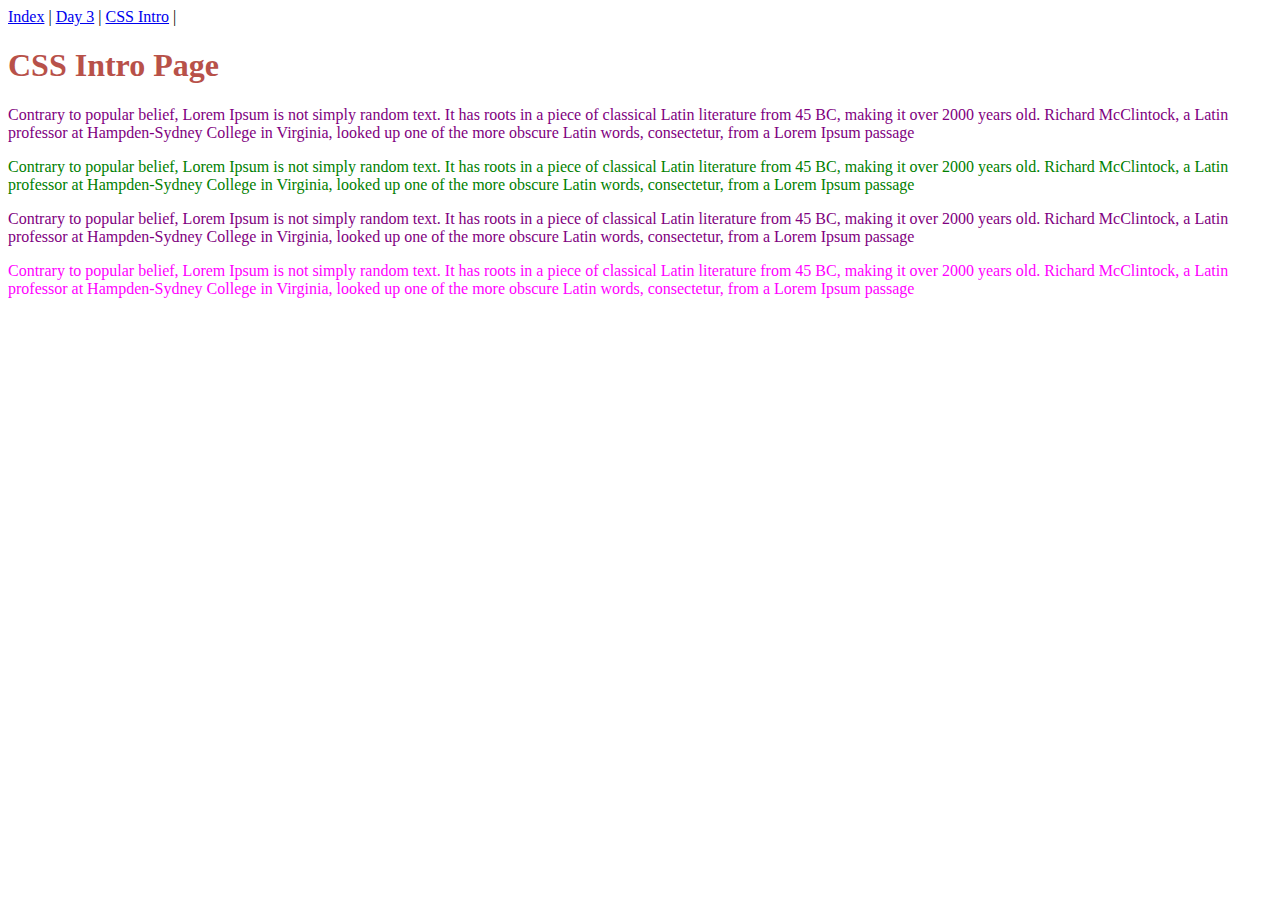
<file: css_inro.html>
<!DOCTYPE html>
<html>
    <head>
        <title>Page Title</title>
        <link rel="stylesheet" type="text/css" href="CSS/site.css">

        
    </head>
    <body>
            
        <nav>
            <a href="index.html/">Index</a> |
            <a href="day3.html">Day 3</a> |
            <a href="css_inro.html">CSS Intro</a> |
           
          </nav>

        <h1> CSS Intro Page </h1>
        <p class="purple_par">Contrary to popular belief, Lorem Ipsum is not simply random text. It has roots in a piece of classical Latin literature from 45 BC, making it over 2000 years old. Richard McClintock, a Latin professor at Hampden-Sydney College in Virginia, looked up one of the more obscure Latin words, consectetur, from a Lorem Ipsum passage</p>
        <p class="green_par">Contrary to popular belief, Lorem Ipsum is not simply random text. It has roots in a piece of classical Latin literature from 45 BC, making it over 2000 years old. Richard McClintock, a Latin professor at Hampden-Sydney College in Virginia, looked up one of the more obscure Latin words, consectetur, from a Lorem Ipsum passage</p>
        <p class="purple_par">Contrary to popular belief, Lorem Ipsum is not simply random text. It has roots in a piece of classical Latin literature from 45 BC, making it over 2000 years old. Richard McClintock, a Latin professor at Hampden-Sydney College in Virginia, looked up one of the more obscure Latin words, consectetur, from a Lorem Ipsum passage</p>
        <p class="green_par" id="par4">Contrary to popular belief, Lorem Ipsum is not simply random text. It has roots in a piece of classical Latin literature from 45 BC, making it over 2000 years old. Richard McClintock, a Latin professor at Hampden-Sydney College in Virginia, looked up one of the more obscure Latin words, consectetur, from a Lorem Ipsum passage</p>
    
    </body>
</html>
</file>
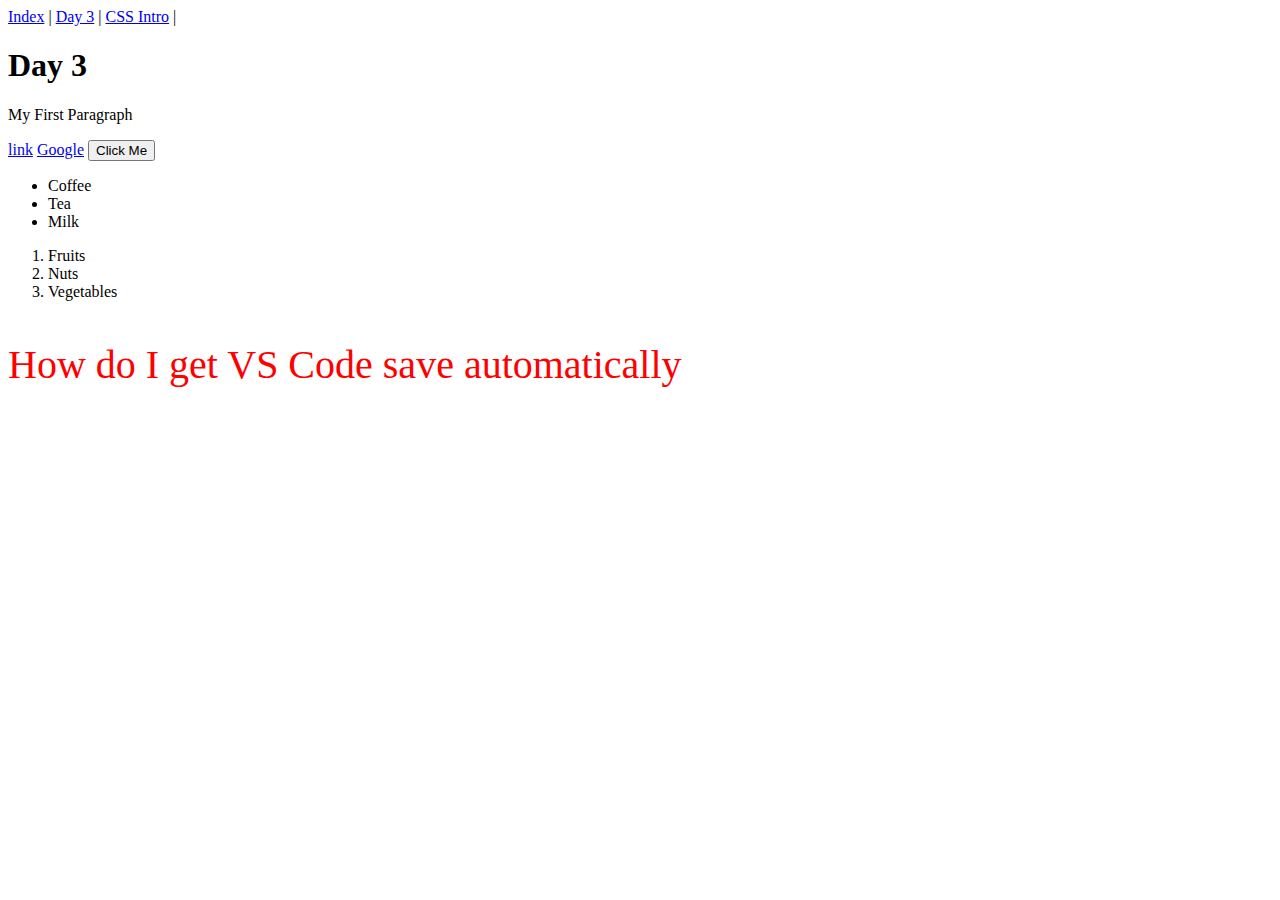
<file: day3.html>
<!DOCTYPE html>
<html>
    <head>
        <title>Day 3</title>

        <body>

            <nav>
                <a href="index.html/">Index</a> |
                <a href="day3.html">Day 3</a> |
                <a href="css_inro.html">CSS Intro</a> |
               
              </nav>

            <h1> Day 3</h1>
            <p>My First Paragraph</p>
            <a href = "www.twitter.com" target="_blank">link</a>

            <a href = "www.google.com">Google</a>

            <button>Click Me</button>

            <ul>
                <li>Coffee</li>
                <li>Tea</li>
                <li>Milk</li>
            </ul>

            <ol>
                <li>Fruits</li>
                <li>Nuts</li>
                <li>Vegetables</li>
            </ol>

            <p style="color:red; font-size: 40px;">How do I get VS Code save automatically</p>
        </body>
    </head>
</html>
</file>
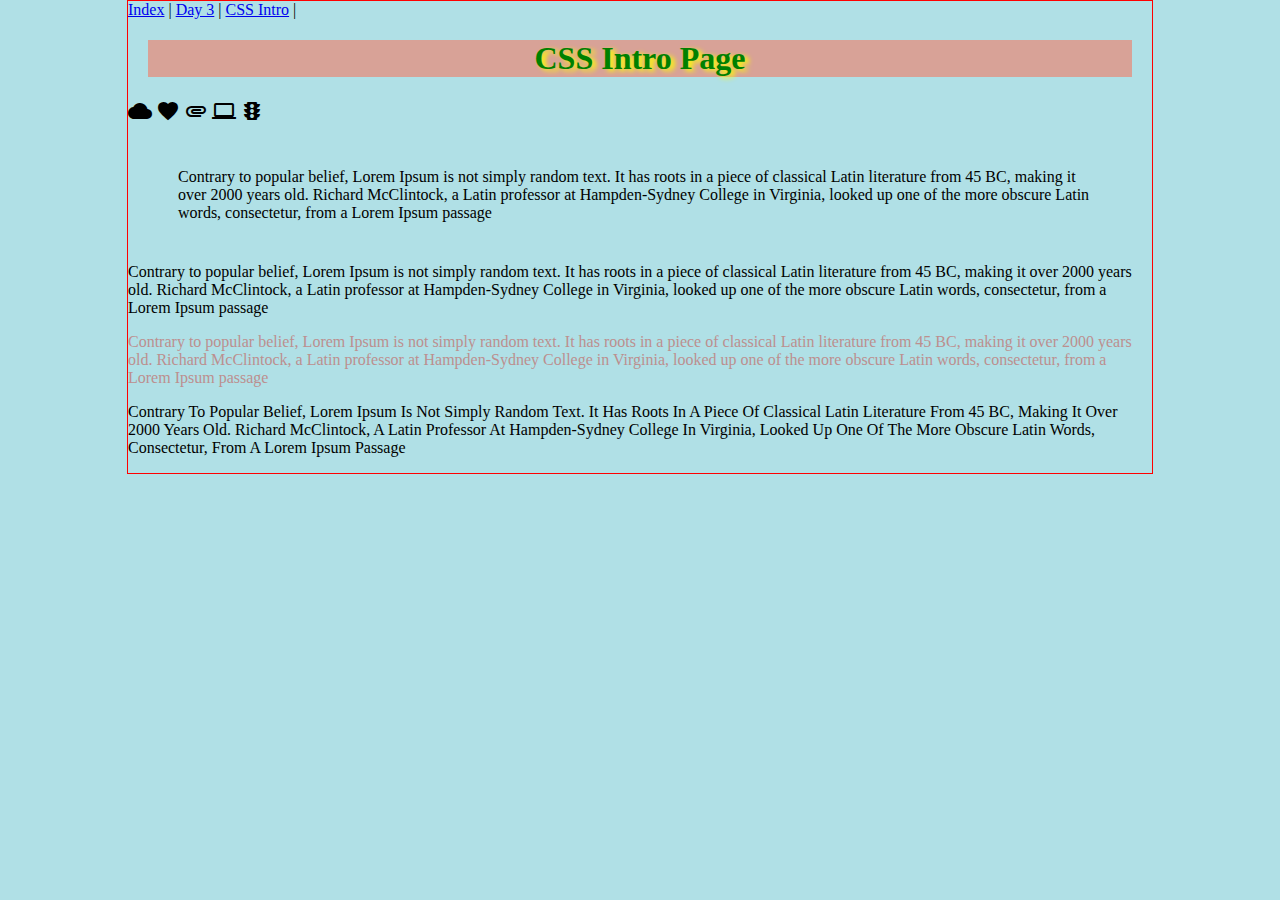
<file: practice_index.html>
<!DOCTYPE html>
<html>
    <head>
        <title>Page Title</title>
        <link rel="stylesheet" href="https://fonts.googleapis.com/icon?family=Material+Icons">
        <link rel="stylesheet" type="text/css" href="CSS/practice.css">

        
    </head>
    <body>
            
        <nav>
            <a href="index.html/">Index</a> |
            <a href="day3.html">Day 3</a> |
            <a href="css_inro.html">CSS Intro</a> |
           
          </nav>

        <h1> CSS Intro Page </h1>

        <i class="material-icons">cloud</i>
        <i class="material-icons">favorite</i>
        <i class="material-icons">attachment</i>
        <i class="material-icons">computer</i>
        <i class="material-icons">traffic</i>
        <i class="material-icons">car</i>

        <p class="par1">Contrary to popular belief, Lorem Ipsum is not simply random text. It has roots in a piece of classical Latin literature from 45 BC, making it over 2000 years old. Richard McClintock, a Latin professor at Hampden-Sydney College in Virginia, looked up one of the more obscure Latin words, consectetur, from a Lorem Ipsum passage</p>
        <p class="green_par">Contrary to popular belief, Lorem Ipsum is not simply random text. It has roots in a piece of classical Latin literature from 45 BC, making it over 2000 years old. Richard McClintock, a Latin professor at Hampden-Sydney College in Virginia, looked up one of the more obscure Latin words, consectetur, from a Lorem Ipsum passage</p>
        <p class="par3">Contrary to popular belief, Lorem Ipsum is not simply random text. It has roots in a piece of classical Latin literature from 45 BC, making it over 2000 years old. Richard McClintock, a Latin professor at Hampden-Sydney College in Virginia, looked up one of the more obscure Latin words, consectetur, from a Lorem Ipsum passage</p>
        <p class="par4" id="par4">Contrary to popular belief, Lorem Ipsum is not simply random text. It has roots in a piece of classical Latin literature from 45 BC, making it over 2000 years old. Richard McClintock, a Latin professor at Hampden-Sydney College in Virginia, looked up one of the more obscure Latin words, consectetur, from a Lorem Ipsum passage</p>
    
    </body>
</html>
</file>
<file: CSS/site.css>
h1{
                color: rgb(184, 81, 73);
            } 
           /* p{
                color: purple;
            } 
            #two{
                color: magenta;
            }*/
            .purple_par{
                color: purple;
            }
            .green_par{
                color: green;
            }
            #par4{
                color: magenta;
            }
</file>
<file: CSS/practice.css>
body {
    background-color: powderblue;
    max-width: 80%;
    margin: auto;
    border: 1px solid red;
    
  }
  
  h1 {
    color: green;
    margin-left: 20px;
    margin-right: 20px;
    text-align: center;
    background-color: rgba(255, 99, 71, 0.5);
    text-shadow: 4px 2px 5px yellow;
  }

  .par1{
    padding: 25px 50px;
  }

  .par3{
    color: rosybrown;
  }
  .par4{
    text-transform: capitalize;
  }
</file>
